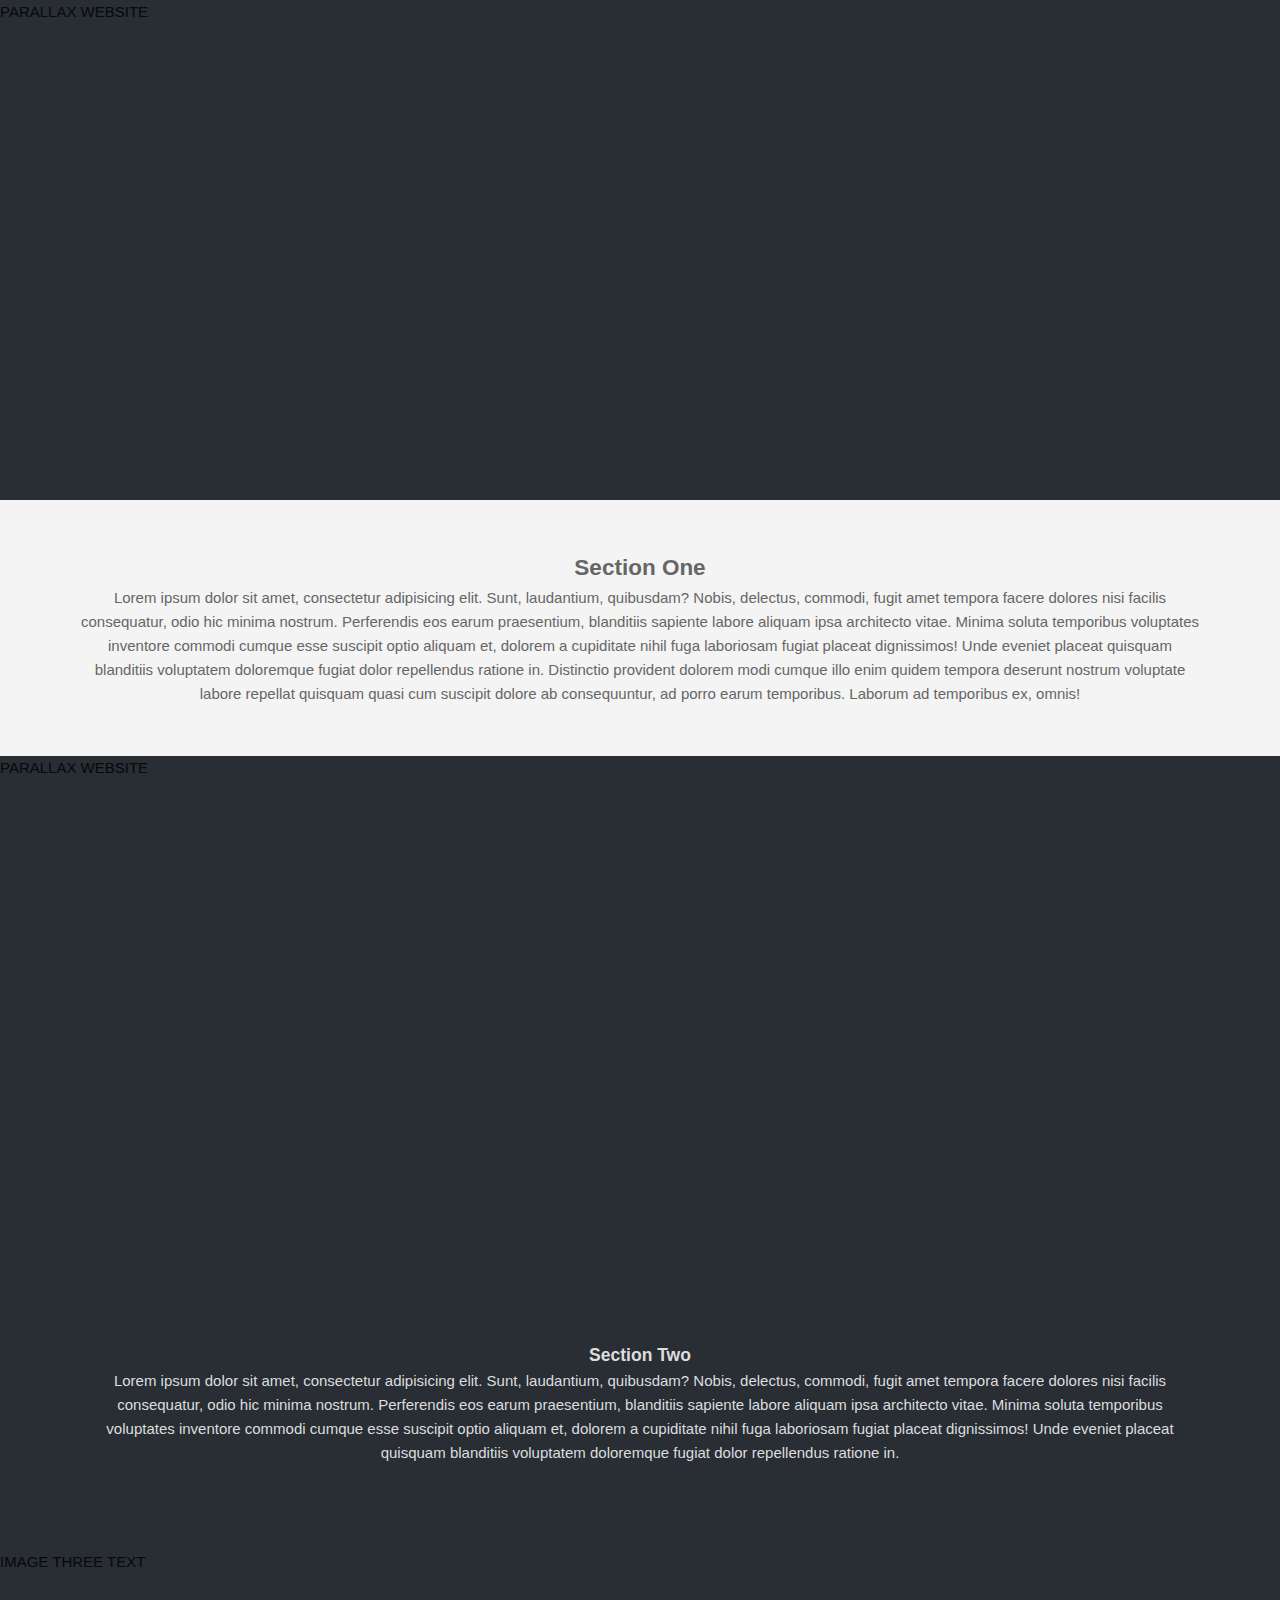
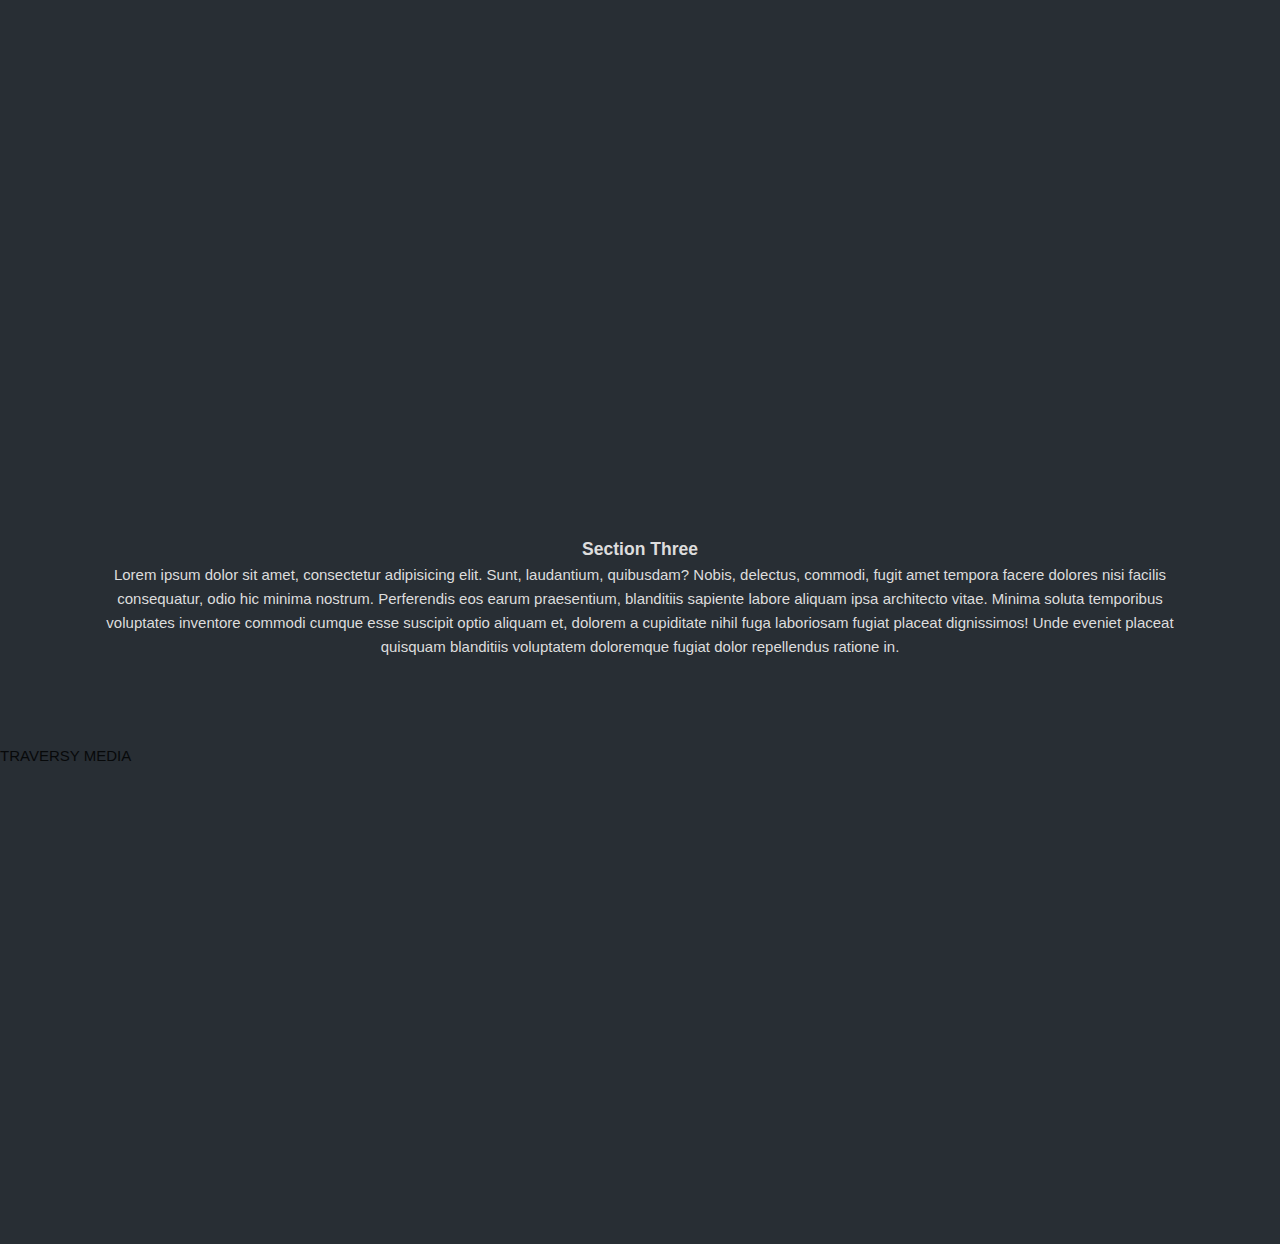
<file: index.html>
<!DOCTYPE html>
<html>
<head>
	<meta charset="utf-8">
	<title>Parallax Wbesite Demo</title>
	<link rel="stylesheet" type="text/css" href="parallax.css">
</head>
<body>
      <div class="img1">
          <div class="text1">
              <span class="border">PARALLAX WEBSITE</span>
          </div>
      </div>

      <section class="section section-light">
    <h2>Section One</h2>
    <p>
      Lorem ipsum dolor sit amet, consectetur adipisicing elit. Sunt, laudantium, quibusdam? Nobis, delectus, commodi, fugit amet tempora facere dolores nisi facilis consequatur, odio hic minima nostrum. Perferendis eos earum praesentium, blanditiis sapiente labore aliquam ipsa architecto vitae. Minima soluta temporibus voluptates inventore commodi cumque esse suscipit optio aliquam et, dolorem a cupiditate nihil fuga laboriosam fugiat placeat dignissimos! Unde eveniet placeat quisquam blanditiis voluptatem doloremque fugiat dolor repellendus ratione in. Distinctio provident dolorem modi cumque illo enim quidem tempora deserunt nostrum voluptate labore repellat quisquam quasi cum suscipit dolore ab consequuntur, ad porro earum temporibus. Laborum ad temporibus ex, omnis!
    </p>
  </section>
      <div class="img2">
          <div class="text1">
              <span class="border trans">PARALLAX WEBSITE</span>
          </div>
      </div>
      <div id="three">
      	  <h3>Section Two</h3>
      	  <p>Lorem ipsum dolor sit amet, consectetur adipisicing elit. Sunt, laudantium, quibusdam? Nobis, delectus, commodi, fugit amet tempora facere dolores nisi facilis consequatur, odio hic minima nostrum. Perferendis eos earum praesentium, blanditiis sapiente labore aliquam ipsa architecto vitae. Minima soluta temporibus voluptates inventore commodi cumque esse suscipit optio aliquam et, dolorem a cupiditate nihil fuga laboriosam fugiat placeat dignissimos! Unde eveniet placeat quisquam blanditiis voluptatem doloremque fugiat dolor repellendus ratione in.</p>
      </div>

     <div class="img3">
          <div class="text3">
              <span class="border trans">IMAGE THREE TEXT</span>
          </div>
      </div>
      <div id="five">
      	<h3>Section Three</h3>
      	<p>Lorem ipsum dolor sit amet, consectetur adipisicing elit. Sunt, laudantium, quibusdam? Nobis, delectus, commodi, fugit amet tempora facere dolores nisi facilis consequatur, odio hic minima nostrum. Perferendis eos earum praesentium, blanditiis sapiente labore aliquam ipsa architecto vitae. Minima soluta temporibus voluptates inventore commodi cumque esse suscipit optio aliquam et, dolorem a cupiditate nihil fuga laboriosam fugiat placeat dignissimos! Unde eveniet placeat quisquam blanditiis voluptatem doloremque fugiat dolor repellendus ratione in.</p>
      </div>

      <div class="img4">
          <div class="text4">
              <span class="border">TRAVERSY MEDIA</span>
          </div>
      </div>
</body>
</html>
</file>
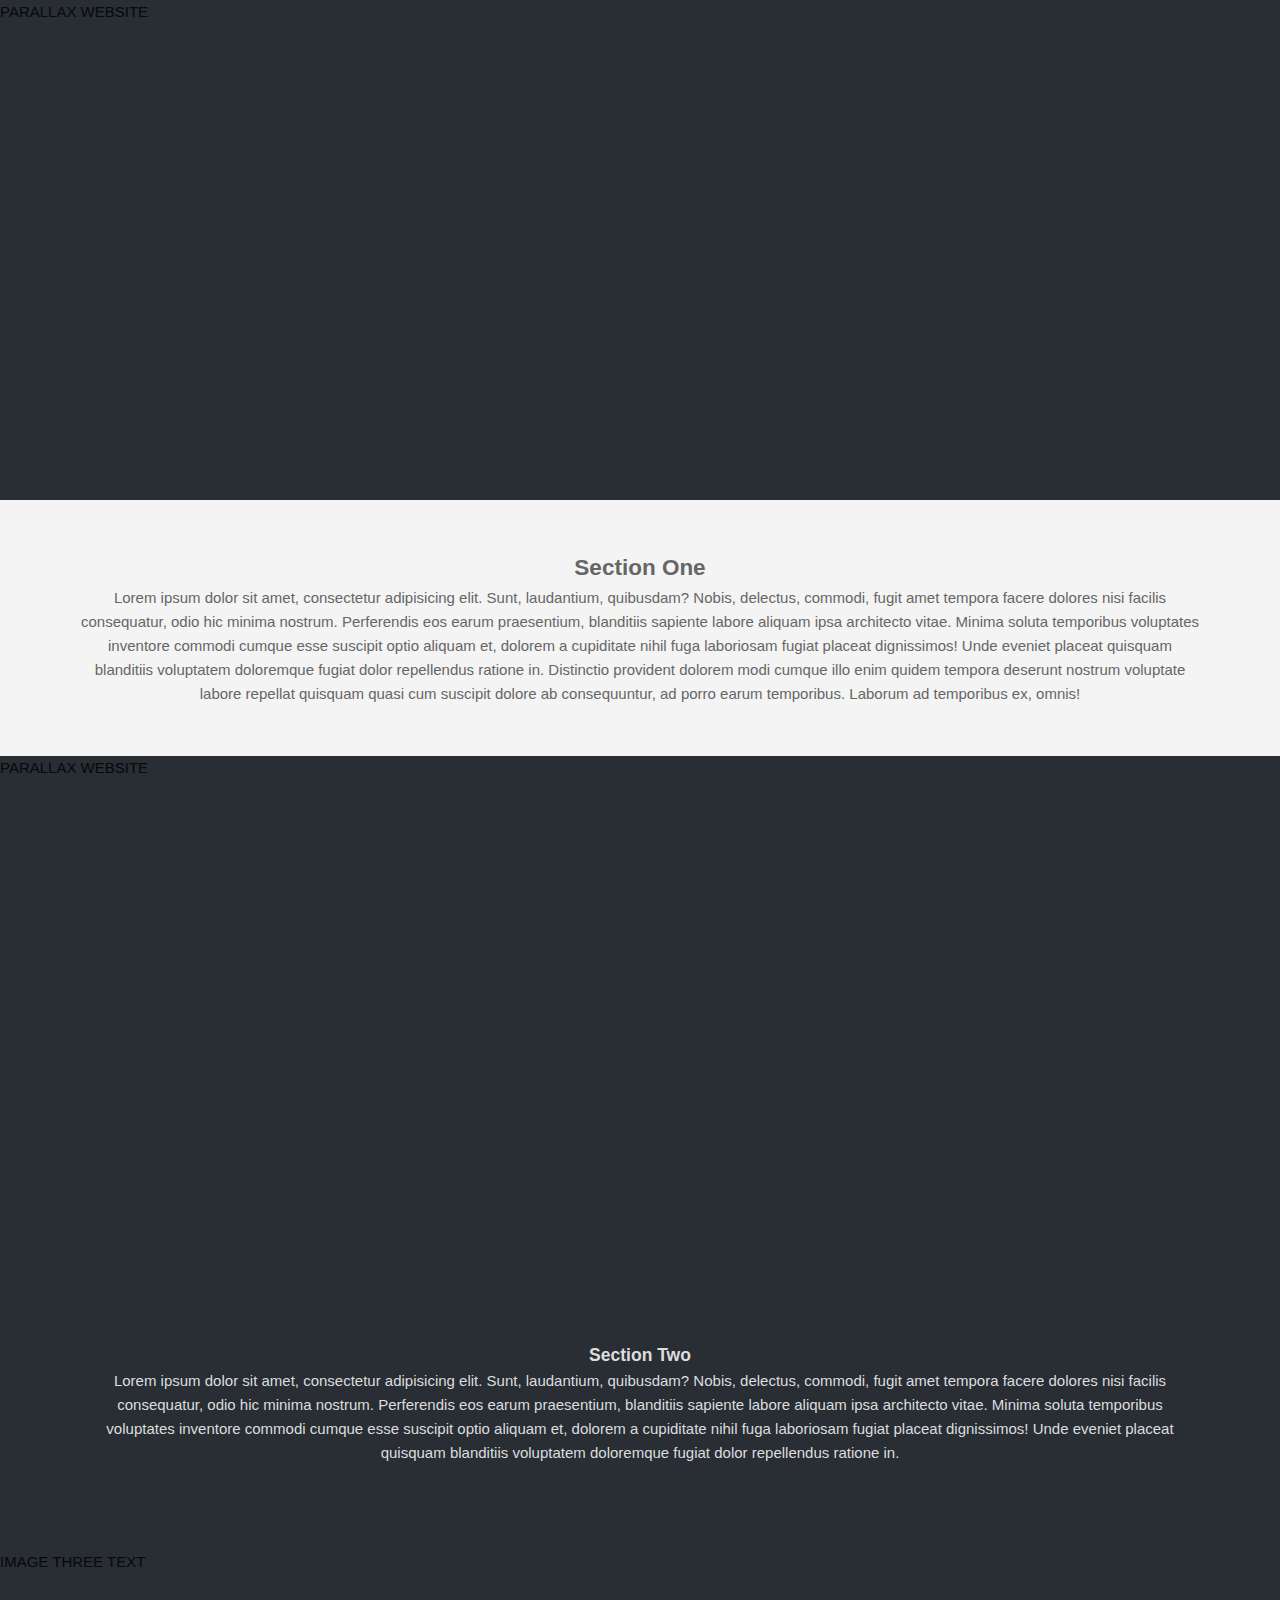
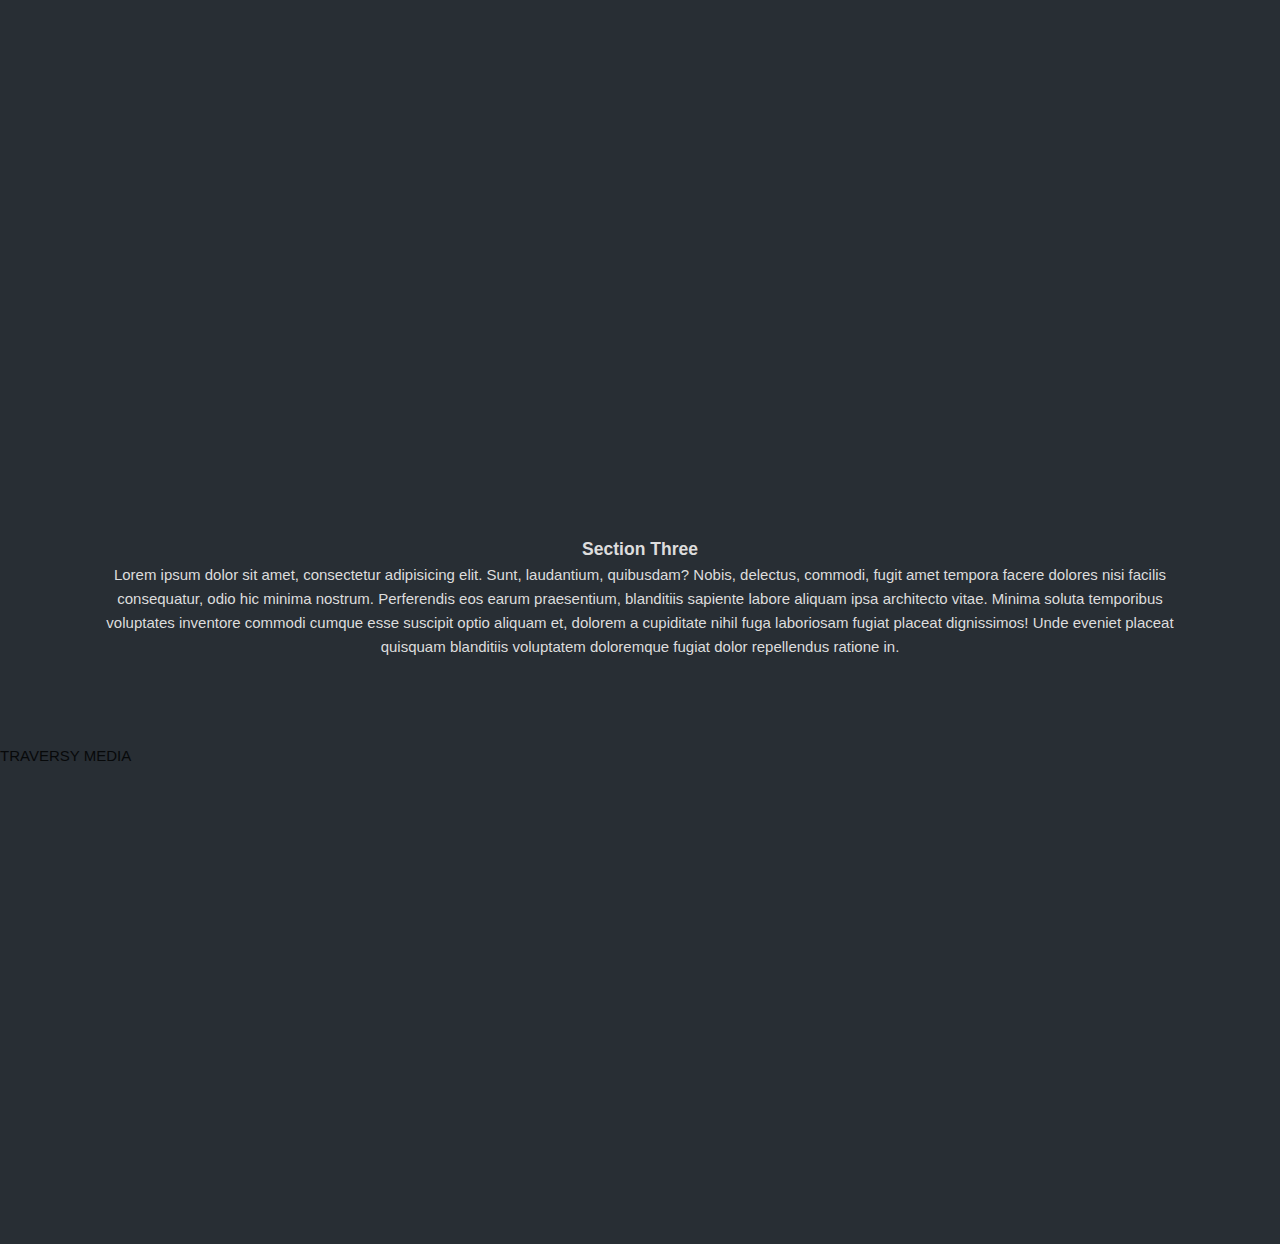
<file: parallax.html>
<!DOCTYPE html>
<html>
<head>
	<meta charset="utf-8">
	<title>Parallax Wbesite Demo</title>
	<link rel="stylesheet" type="text/css" href="parallax.css">
</head>
<body>
      <div class="img1">
          <div class="text1">
              <span class="border">PARALLAX WEBSITE</span>
          </div>
      </div>

      <section class="section section-light">
    <h2>Section One</h2>
    <p>
      Lorem ipsum dolor sit amet, consectetur adipisicing elit. Sunt, laudantium, quibusdam? Nobis, delectus, commodi, fugit amet tempora facere dolores nisi facilis consequatur, odio hic minima nostrum. Perferendis eos earum praesentium, blanditiis sapiente labore aliquam ipsa architecto vitae. Minima soluta temporibus voluptates inventore commodi cumque esse suscipit optio aliquam et, dolorem a cupiditate nihil fuga laboriosam fugiat placeat dignissimos! Unde eveniet placeat quisquam blanditiis voluptatem doloremque fugiat dolor repellendus ratione in. Distinctio provident dolorem modi cumque illo enim quidem tempora deserunt nostrum voluptate labore repellat quisquam quasi cum suscipit dolore ab consequuntur, ad porro earum temporibus. Laborum ad temporibus ex, omnis!
    </p>
  </section>
      <div class="img2">
          <div class="text1">
              <span class="border trans">PARALLAX WEBSITE</span>
          </div>
      </div>
      <div id="three">
      	  <h3>Section Two</h3>
      	  <p>Lorem ipsum dolor sit amet, consectetur adipisicing elit. Sunt, laudantium, quibusdam? Nobis, delectus, commodi, fugit amet tempora facere dolores nisi facilis consequatur, odio hic minima nostrum. Perferendis eos earum praesentium, blanditiis sapiente labore aliquam ipsa architecto vitae. Minima soluta temporibus voluptates inventore commodi cumque esse suscipit optio aliquam et, dolorem a cupiditate nihil fuga laboriosam fugiat placeat dignissimos! Unde eveniet placeat quisquam blanditiis voluptatem doloremque fugiat dolor repellendus ratione in.</p>
      </div>

     <div class="img3">
          <div class="text3">
              <span class="border trans">IMAGE THREE TEXT</span>
          </div>
      </div>
      <div id="five">
      	<h3>Section Three</h3>
      	<p>Lorem ipsum dolor sit amet, consectetur adipisicing elit. Sunt, laudantium, quibusdam? Nobis, delectus, commodi, fugit amet tempora facere dolores nisi facilis consequatur, odio hic minima nostrum. Perferendis eos earum praesentium, blanditiis sapiente labore aliquam ipsa architecto vitae. Minima soluta temporibus voluptates inventore commodi cumque esse suscipit optio aliquam et, dolorem a cupiditate nihil fuga laboriosam fugiat placeat dignissimos! Unde eveniet placeat quisquam blanditiis voluptatem doloremque fugiat dolor repellendus ratione in.</p>
      </div>

      <div class="img4">
          <div class="text4">
              <span class="border">TRAVERSY MEDIA</span>
          </div>
      </div>
</body>
</html>
</file>
<file: parallax.css>
*{
    margin:0;
    padding:0;
  }

  body{
    margin:0;
    font-family: Arial, "Helvetica Neue", Helvetica, sans-serif;
    font-size:15px;
    line-height:1.6;
    background-color:#282e34;
  }
  .img1, .img2, .img3, .img4{
    position:relative;
  opacity:0.80;
  background-position:center;
  background-size:cover;
  background-repeat:no-repeat;
  background-attachment:fixed;
  }
  .img1{
    background-image:url('https://images.wallpaperscraft.com/image/street_road_traffic_130216_2560x1440.jpg');
    width: 100%;
    min-height: 500px; 
  }
  .img2{
    background-image:url('https://getwallpapers.com/wallpaper/full/2/1/0/852511-gorgerous-light-bulb-hd-wallpapers-3840x2160-for-android-50.jpg');
    width: 100%;
    min-height: 500px; 
  }
  .img3{
    background-image:url('https://i.pinimg.com/originals/49/a7/45/49a745cd8df423dbc062098b83d676b2.jpg');
    width: 100%;
    min-height: 500px; 
  }
  .img4{
    background-image:url('https://images.wallpaperscraft.com/image/street_road_traffic_130216_2560x1440.jpg');
    width: 100%;
    min-height: 500px; 
  }
  @media(max-width:568px){
  .pimg1, .pimg2, .pimg3{
    background-attachment:scroll;
  }
}
 .text{
  position:absolute;
  top:50%;
  width:100%;
  text-align:center;
  color:#000;
  font-size:27px;
  letter-spacing:8px;
  text-transform:uppercase;
}

.text .border{
  background-color:#111;
  color:#fff;
  padding:20px;
}
.ptext .border.trans{
  background-color:transparent;
}

.section{
  text-align:center;
  padding:50px 80px;
}

.section-light{
  background-color:#f4f4f4;
  color:#666;
}
#three{
    padding: 15px;
    background-color:#282e34;
  color:#ddd;
    text-align: center;
    margin: 70px;
    font-size: 15px;
}

#five{
    padding: 15px;
    background-color:#282e34;
  color:#ddd;
    text-align: center;
    margin: 70px;
    font-size: 15px;
}
</file>
